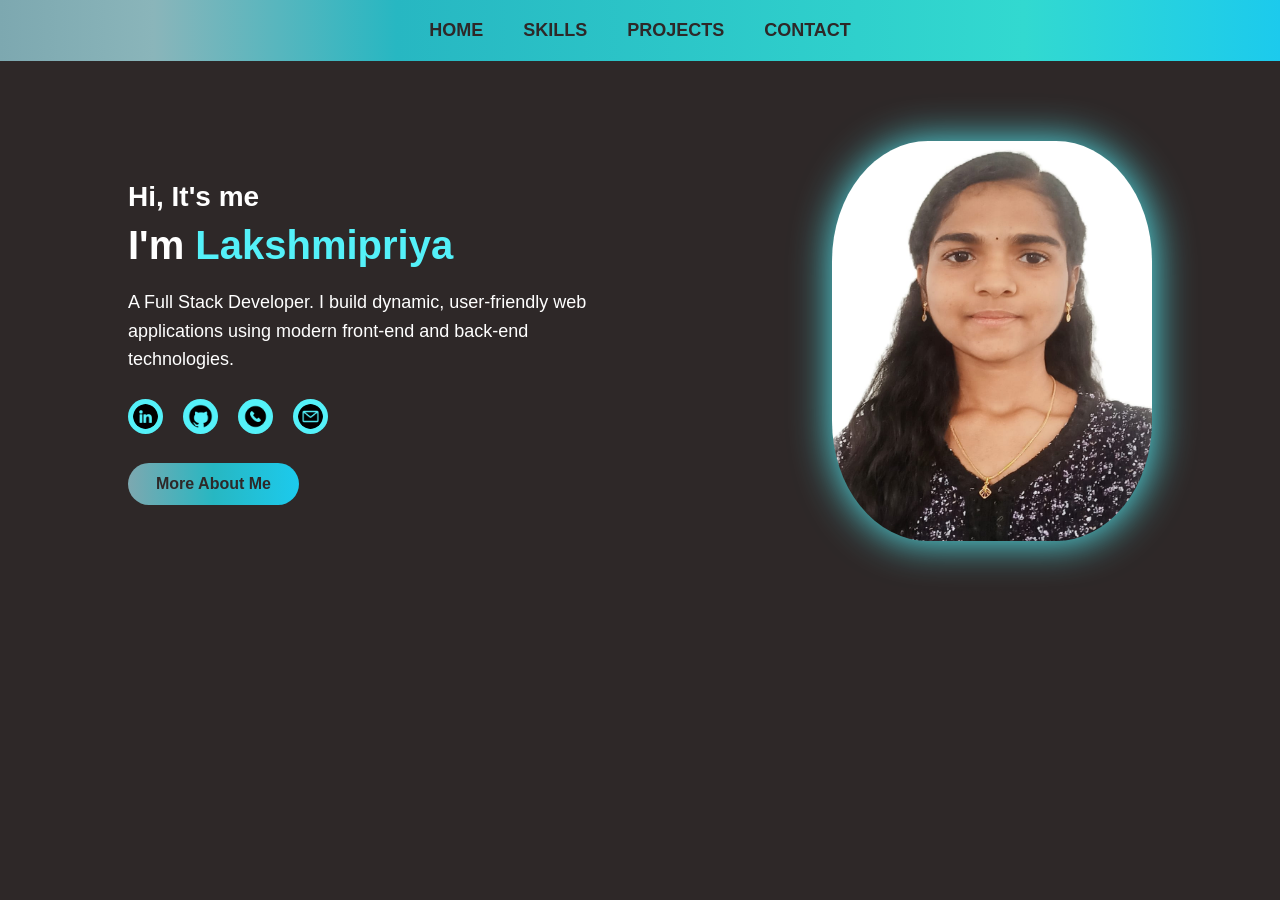
<file: index.html>
<!DOCTYPE html>
<html lang="en">
<head>
<meta charset="UTF-8">
<meta name="viewport" content="width=device-width, initial-scale=1.0">
<title>Lakshmipriya Portfolio</title>
<link rel="stylesheet" href="home.css">
</head>

<body>

<header>
<nav>
<ul>
<li><a href="home.html">HOME</a></li>
<li><a href="skills.html">SKILLS</a></li>
<li><a href="project.html">PROJECTS</a></li>
<li><a href="contact.html">CONTACT</a></li>
</ul>
</nav>
</header>

<section class="main">

<div class="detail">

<h2 class="one">Hi, It's me</h2>

<h1 class="second">
I'm <span class="color">Lakshmipriya</span>
</h1>

<p class="homepage">
A Full Stack Developer. I build dynamic, user-friendly web applications
using modern front-end and back-end technologies.
</p>

<div class="icon">

<a href="https://www.linkedin.com">
<img src="linkedin.png" alt="LinkedIn">
</a>

<a href="#">
<img src="github.png" alt="GitHub">
</a>

<a href="#">
<img src="mobile.png" alt="Mobile">
</a>

<a href="mailto:lakshmipriyaramadoss05@gmail.com">
<img src="email.png" alt="Email">
</a>

</div>

<a href="about.html" class="btn-box">More About Me</a>

</div>

<div class="image">
<img src="profilepic.jpg" alt="Lakshmipriya">
</div>

</section>

</body>
</html>
</file>
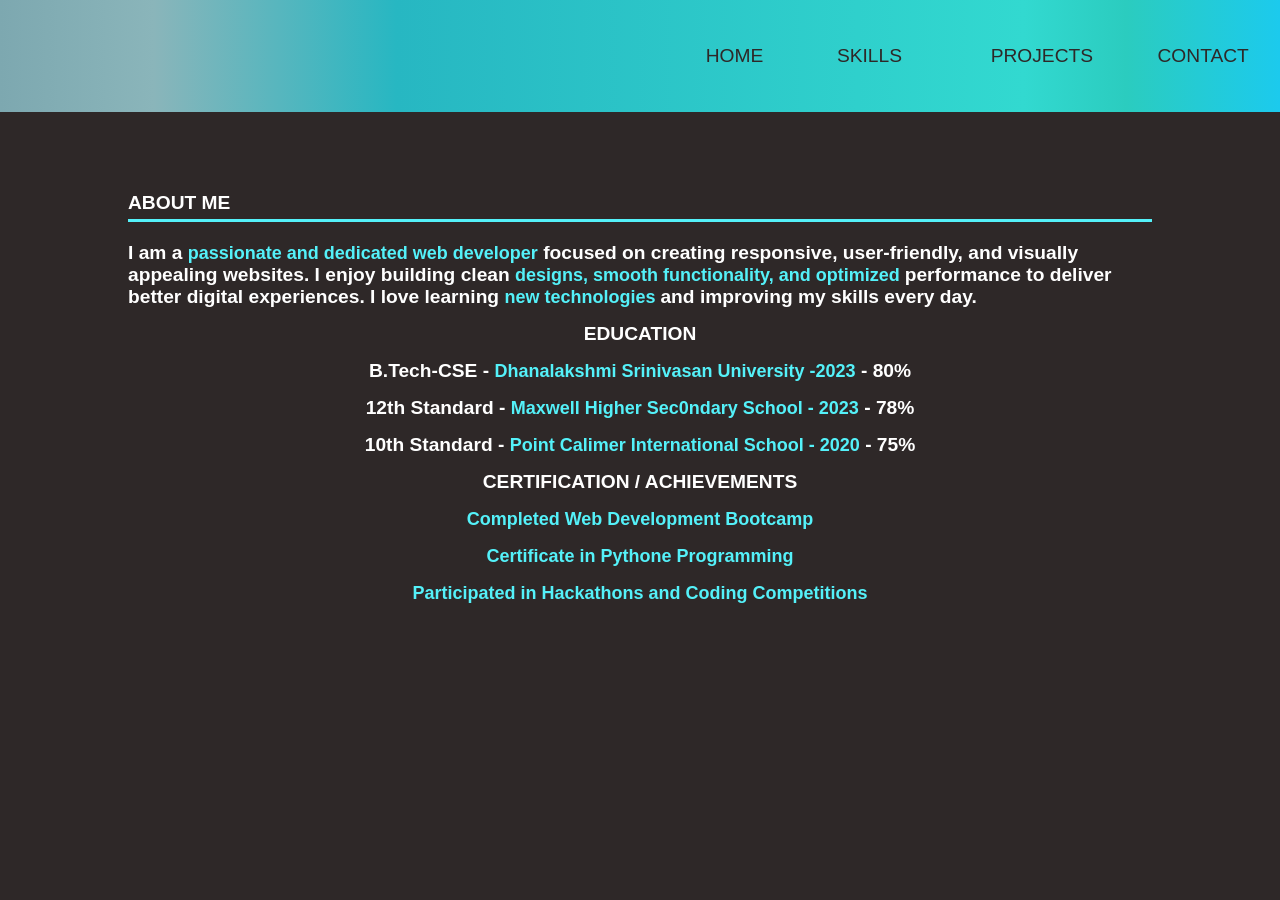
<file: about.html>
<!DOCTYPE html>
<html lang="en">
<head>
    <meta charset="UTF-8">
    <meta name="viewport" content="width=device-width, initial-scale=1.0">
    <title>Document</title>
    <link rel="stylesheet" href="about.css">
</head>
<body>
    <header>
        <nav>
            <ul>
                <li>
                    <a href="index.html">HOME</a>
                </li>
               
                <li>
                    <a href="skills.html">SKILLS</a>
                </li>
                <li><a href="project.html">PROJECTS</a></li>
                <li>
                    <a href="contact.html">CONTACT</a>
                </li>
            </ul>
        </nav>
    </header>
    <div class="about">
        <h1 class="title">About Me</h1>
        <h2 class="l1">
            I am a <span>passionate and dedicated web developer</span>  focused on creating responsive, user-friendly, and visually appealing websites. I enjoy building clean <span>designs, smooth functionality, and optimized </span> performance to deliver better digital experiences. I love learning <span>new technologies </span>and improving my skills every day.
        </h2>
        <h2 class="l2">
            EDUCATION
        </h2>
        <h2 class="l3">
           B.Tech-CSE - <span>Dhanalakshmi Srinivasan University -2023</span> - 80% 

        </h2>
        <h2 class="l4">
            12th Standard - <span> Maxwell Higher Sec0ndary School - 2023</span> - 78%
        </h2>
        <h2 class="l5">
            10th Standard - <span>Point Calimer International School - 2020</span> - 75%       
        </h2>
        <h2 class="l6">
            CERTIFICATION / ACHIEVEMENTS
        </h2>
        <h2 class="l7">
            <span>Completed Web Development Bootcamp</span>
        </h2>
        <h2 class="l8">
            <span>Certificate in Pythone Programming</span>
        </h2>
        <h2 class="l9">
           <span> Participated in Hackathons and Coding Competitions</span>
        </h2>
    </div>
</body>

</html>
</file>
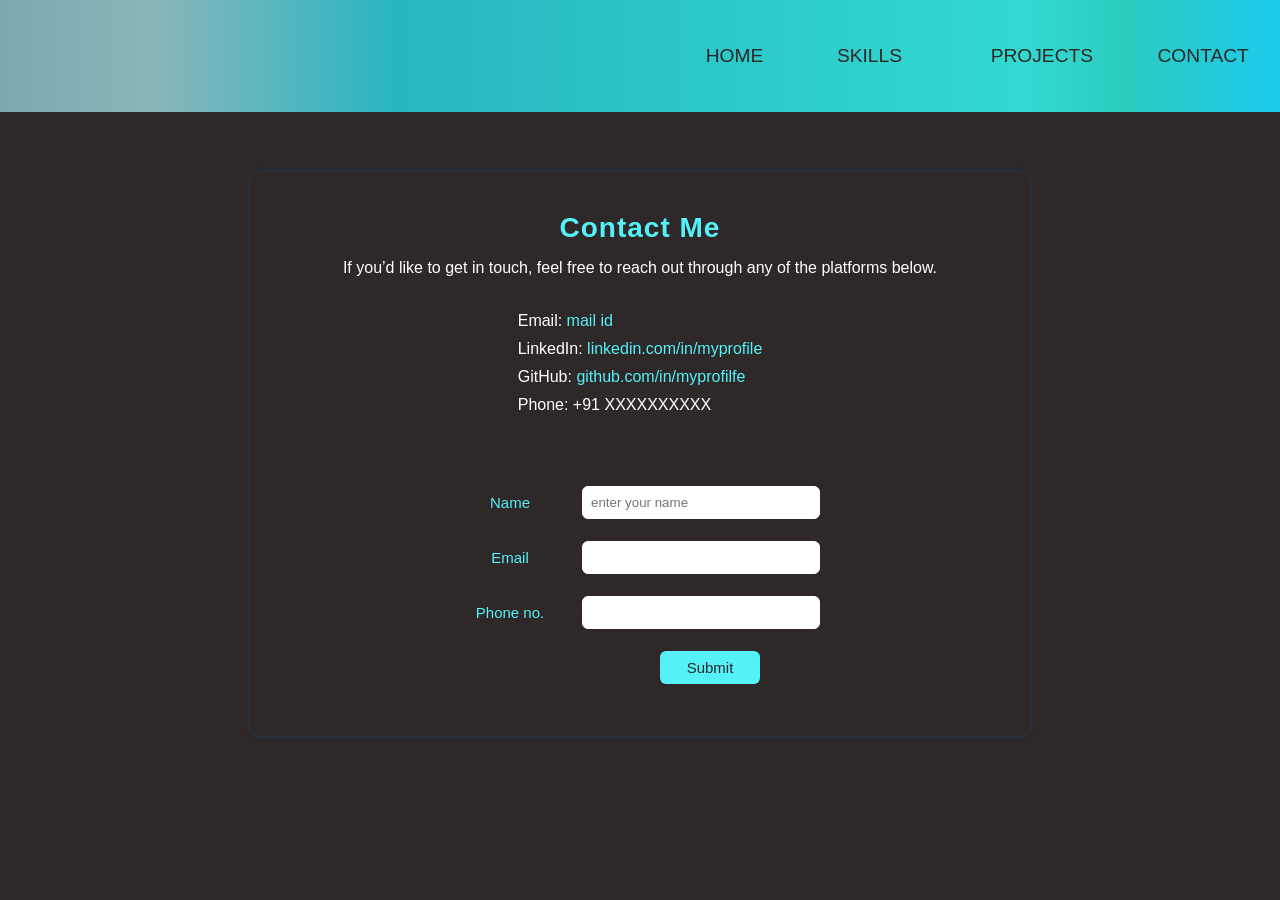
<file: contact.html>
<!DOCTYPE html>
<html lang="en">
<head>
    <meta charset="UTF-8">
    <meta name="viewport" content="width=device-width, initial-scale=1.0">
    <title>Document</title>
    <link rel="stylesheet" href="contact.css">
</head>
<body>
    <header>
        <nav>
            <ul>
                <li>
                    <a href="index.html">HOME</a>
                </li>
                
                <li>
                    <a href="skills.html">SKILLS</a>
                </li>
                <li><a href="project.html">PROJECTS</a></li>
                <li>
                    <a href="contact.html">CONTACT</a>
                </li>
            </ul>
        </nav>
    </header>
    <div id="contact">
        <h2>Contact Me</h2>
        <p>If you’d like to get in touch, feel free to reach out through any of the platforms below.</p>
        <ul>
            <li><span>Email:</span> <a href="lakshmipriya@example.com" target="_blank">mail id</a></li>
            <li><span>LinkedIn:</span> <a href="https://www.linkedin.com/in/lakshmi-priya-575526384?utm_source=share&utm_campaign=share_via&utm_content=profile&utm_medium=android_app" target="_blank">linkedin.com/in/myprofile</a></li>
            <li><span>GitHub:</span> <a href="https://github.com/github" target="_blank">github.com/in/myprofilfe</a></li>
            <li><span>Phone:</span> +91 XXXXXXXXXX</li>
        </ul>
        <form>
                    <table>
                        <tr>
                            <td>Name</td>
                            <td><input type="text" placeholder="enter your name"></td>
                        </tr>
                        <tr>
                            <td>Email</td>
                            <td><input type="email"></td>
                        </tr>
                        <tr>
                            <td>Phone no.</td>
                            <td><input type="number"></td>
                        </tr>
                        <tr>
                            <td><input id="submit" type="submit"></td>
                        </tr>
                    </table>
        </form>
    </div>
</body>

</html>
</file>
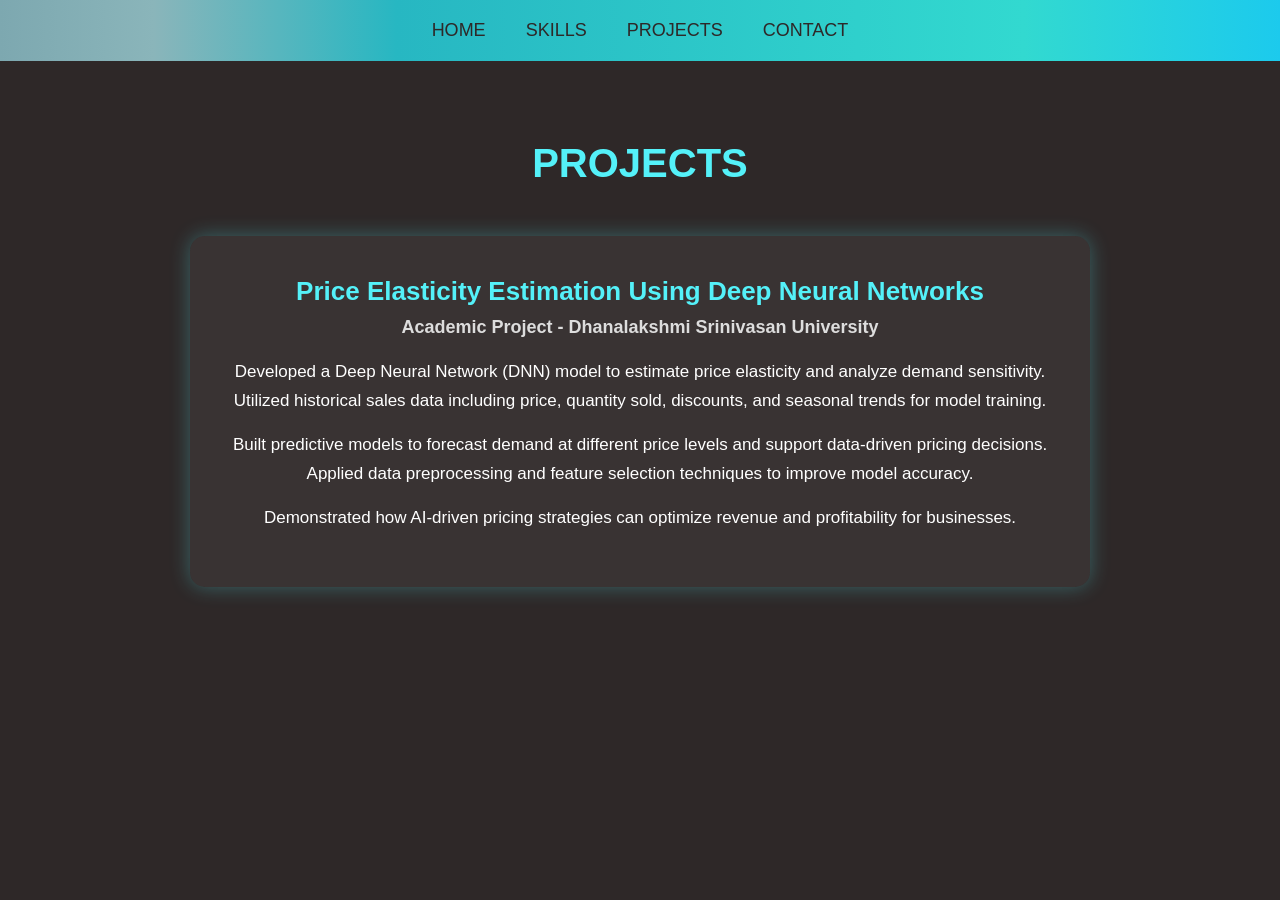
<file: project.html>
<!DOCTYPE html>
<html lang="en">
<head>
<meta charset="UTF-8">
<meta name="viewport" content="width=device-width, initial-scale=1.0">
<title>Projects | Lakshmipriya</title>
<link rel="stylesheet" href="project.css">
</head>

<body>

<header>
<nav>
<ul>
<li><a href="index.html">HOME</a></li>
<li><a href="skills.html">SKILLS</a></li>
<li><a href="projects.html">PROJECTS</a></li>
<li><a href="contact.html">CONTACT</a></li>
</ul>
</nav>
</header>

<section class="projects">

<h1 class="title">PROJECTS</h1>

<div class="project-card">

<h2>Price Elasticity Estimation Using Deep Neural Networks</h2>

<h3>Academic Project - Dhanalakshmi Srinivasan University</h3>

<p>
Developed a Deep Neural Network (DNN) model to estimate price elasticity
and analyze demand sensitivity. Utilized historical sales data including
price, quantity sold, discounts, and seasonal trends for model training.
</p>

<p>
Built predictive models to forecast demand at different price levels and
support data-driven pricing decisions. Applied data preprocessing and
feature selection techniques to improve model accuracy.
</p>

<p>
Demonstrated how AI-driven pricing strategies can optimize revenue and
profitability for businesses.
</p>

</div>

</section>

</body>

</html>
</file>
<file: home.css>
*{
margin:0;
padding:0;
box-sizing:border-box;
font-family:'Trebuchet MS', Arial, sans-serif;
}

body{
background-color:rgb(46,40,40);
}


header{
background: linear-gradient(90deg,
rgba(125,168,176,1) 0%,
rgba(138,181,186,1) 12%,
rgba(39,183,194,1) 31%,
rgba(47,208,204,1) 67%,
rgba(50,217,208,1) 80%,
rgba(28,202,237,1) 100%);
padding:20px;
position:sticky;
top:0;
z-index:1000;
}

nav ul{
display:flex;
justify-content:center;
list-style:none;
gap:40px;
}

nav ul li a{
text-decoration:none;
color:rgb(46,40,40);
font-size:18px;
font-weight:600;
transition:0.3s;
}

nav ul li a:hover{
transform:scale(1.1);
}

/* MAIN SECTION */

.main{
display:flex;
align-items:center;
justify-content:space-between;
padding:80px 10%;
flex-wrap:wrap;
}

/* TEXT */

.one{
color:white;
font-size:28px;
margin-bottom:10px;
}

.second{
color:white;
font-size:40px;
margin-bottom:20px;
}

.color{
color:rgb(84,241,249);
}

.homepage{
color:white;
font-size:18px;
max-width:500px;
line-height:1.6;
margin-bottom:25px;
}

/* ICONS */

.icon{
display:flex;
gap:20px;
margin-bottom:25px;
}

.icon img{
width:35px;
height:35px;
border-radius:50%;
background:rgb(84,241,249);
padding:5px;
transition:0.3s;
}

.icon img:hover{
transform:scale(1.2);
}

/* BUTTON */

.btn-box{
display:inline-block;
padding:12px 28px;
background:linear-gradient(90deg,
rgba(125,168,176,1),
rgba(39,183,194,1),
rgba(28,202,237,1));
border-radius:40px;
color:rgb(46,40,40);
text-decoration:none;
font-weight:600;
transition:0.3s;
}

.btn-box:hover{
transform:scale(1.1);
}

/* IMAGE */

.image img{
width:320px;
height:400px;
border-radius:30%;
filter:drop-shadow(1px 1px 20px rgb(84,241,249));
}

/* MOBILE RESPONSIVE */

@media(max-width:768px){

nav ul li a{
    font-weight: 100;
}

nav ul{
    gap: 20px;
}

.main{
flex-direction:column;
text-align:center;
}

.second{
font-size:32px;
}

.homepage{
max-width:90%;
margin:auto;
margin-bottom:20px;
}

.icon{
justify-content:center;
}

.image img{
width:220px;
height:260px;
margin-top:30px;
}

}
</file>
<file: about.css>
*{
    margin: 0%;
    padding: 0%;
    font-family: 'Trebuchet MS', 'Lucida Sans Unicode', 'Lucida Grande', 'Lucida Sans', Arial, sans-serif;
}
header{
    background: #7da8b0;
    background: linear-gradient(90deg, rgba(125, 168, 176, 1) 0%, rgba(138, 181, 186, 1) 12%, rgba(39, 183, 194, 1) 31%, rgba(47, 208, 204, 1) 67%, rgba(50, 217, 208, 1) 80%, rgba(43, 204, 191, 1) 88%, rgba(28, 202, 237, 1) 100%);
    margin: 0%;
    padding: 30px;
    position: sticky;
    top: 0;
    z-index: 1000;
}
nav ul{
    list-style-type: none;
    justify-content: center;
    display: flex;
    padding: 0;
    margin: 0%;
    margin-left:50%;
    font-size: larger;
}
nav ul li{
    margin: 20;
    margin-right: 40px;
}
nav ul li a{
    color:rgb(46, 40, 40);
    text-decoration: none;
    margin-left: 50%;
    padding: 15px;
    position:relative;
    display: flex;
}
nav ul li a:hover{
    transform: scale(1.1);
    color:rgb(46, 40, 40) ;
    cursor: pointer;
}
body{
    background-color: rgb(46, 40, 40);
}
.about {
  background-color: rgb(46, 40, 40);          
  color:white;                    
  padding: 80px 10%;
  text-align: left;
}
h2.l3{
  text-align: center;
}
h2.l4{
  text-align: center;
}
h2.l5{
  text-align: center;
}
h2.l6{
  text-align: center;
}
h2.l7{
  text-align: center;
}
h2.l8{
  text-align: center;
}
h2.l9{
  text-align: center;
}
.about .title{
  color: white;   
  font-size: larger;  
  font-weight: 800;                
  margin-bottom: 20px;
  text-transform: uppercase;
  border-bottom: 3px solid rgb(84, 241, 249);
  padding-bottom: 5px;
}
h2.l2{
  text-align: center;
}
.about h2 {
  color: white;
  font-size: larger;
  font-weight: 800;
  margin-bottom: 15px;
}
.about span {
    color: rgb(84, 241, 249);
    font-size: large;  
    font-weight: 800; 
    font-weight: bolder;               
}
@media screen and (min-width:320px) and (max-width:768px) {
  header {
    background-color: rgb(57, 52, 52);
    padding: 3px;
    width: 100%;
  }

  nav {
    width: 100%;
  }

  nav ul {
    list-style-type: none;
    display: flex;   
    justify-content: center;      
    align-items: center;
    margin-left: -25%;          
    padding: 5px;
  }

  nav ul li {
    margin: 1px;
  }

  nav ul li a {
    color:black;
    text-decoration: none;
    font-size: 15px;
    display: inline-block;
  }

  nav ul li a:hover {
    transform: scale(1.1);
    color: black;
    cursor: pointer;
  }
  .about {
  background-color: rgb(46, 40, 40);          
  color:white;                    
  padding: 80px 10%;
  text-align: left;
  margin-top:-50px ;

}
h2.l3{
  text-align: center;
}
h2.l4{
  text-align: center;
}
h2.l5{
  text-align: center;
}
h2.l6{
  text-align: center;
}
h2.l7{
  text-align: center;
}
h2.l8{
  text-align: center;
}
h2.l9{
  text-align: center;
}
.about .title{
  color: white;   
  font-size: larger;  
  font-weight: 600;                
  margin-bottom: 20px;
  text-transform: uppercase;
  border-bottom: 3px solid rgb(84, 241, 249);
  padding-bottom: 5px;
}
h2.l2{
  text-align: center;
}
.about h2 {
  color: white;
  font-size: larger;
  font-weight: 600;
  margin-bottom: 15px;
}
.about span {
    color: rgb(84, 241, 249);
    font-size: large;  
    font-weight: 600; 
    font-weight: bolder;               
}

}
</file>
<file: contact.css>
*{
    margin: 0%;
    padding: 0%;
    font-family: 'Trebuchet MS', 'Lucida Sans Unicode', 'Lucida Grande', 'Lucida Sans', Arial, sans-serif;
}
header{
    background: #7da8b0;
    background: linear-gradient(90deg, rgba(125, 168, 176, 1) 0%, rgba(138, 181, 186, 1) 12%, rgba(39, 183, 194, 1) 31%, rgba(47, 208, 204, 1) 67%, rgba(50, 217, 208, 1) 80%, rgba(43, 204, 191, 1) 88%, rgba(28, 202, 237, 1) 100%);
    margin: 0%;
    padding: 30px;
    position: sticky;
    top: 0;
    z-index: 1000;
}
nav ul{
    list-style-type: none;
    justify-content: center;
    display: flex;
    padding: 0;
    margin: 0%;
    margin-left:50%;
    font-size: larger;
}
nav ul li{
    margin: 20;
    margin-right: 40px;
}
nav ul li a{
    color:rgb(46, 40, 40);
    text-decoration: none;
    margin-left: 50%;
    padding: 15px;
    position:relative;
    display: flex;
}
nav ul li a:hover{
    transform: scale(1.1);
    color:rgb(46, 40, 40) ;
    cursor: pointer;
}
body{
    background-color: rgb(46, 40, 40);
}
#contact {
  max-width: 700px;
  margin: 60px auto;
  padding: 40px;
  background-color: rgb(46, 40, 40);
  border-radius: 12px;
  text-align: center;
}

#contact h2 {
  color: rgb(84, 241, 249);
  font-size: 28px;
  margin-bottom: 15px;
  letter-spacing: 1px;
}

#contact p {
  color:white;
  font-size: 16px;
  margin-bottom: 25px;
}

#contact ul {
  list-style: none;
  padding: 0;
  margin: 0 auto 30px;
  text-align: left;
  display: inline-block;
}

#contact li {
  font-size: 16px;
  margin: 10px 0;
  color: white;
}

#contact li span {
  color: white;
}

#contact a {
  color: rgb(84, 241, 249);
  text-decoration: none;
}

#contact a:hover {
  text-decoration: underline;
}

#contact form {
  margin-top: 20px;
}

#contact table {
  margin: 0 auto;
}

#contact td {
  padding: 10px;
  font-size: 15px;
  color: rgb(84, 241, 249);
}
#contact input{
  width: 220px;
  padding: 8px;
  border: 1px solid white;
  border-radius: 6px;
}
#contact{
  border-color: #0078d7;
  box-shadow: 0 0 5px rgba(0, 120, 215, 0.3);
}
#contact #submit {
  background-color: rgb(84, 241, 249);
  color:rgb(46, 40, 40) ;
  border: none;
  border-radius: 6px;
  cursor: pointer;
  font-size: 15px;
  transition: 0.3s;
  margin-left: 200%;
  width: 100px;
}

#contact #submit:hover {
  background-color: rgb(84, 241, 249);
  transform: scale(1.1);
  cursor: pointer;
}
@media screen and (min-width:320px) and (max-width:768px) {
  header {
    background-color: rgb(57, 52, 52);
    padding: 10px;
  }

  nav {
    width: 100%;
  }

  nav ul {
    list-style-type: none;
    display: flex;   
    justify-content: center;      
    align-items: center;
    margin-left: -25%;          
    padding: 0;
  }

  nav ul li {
    margin: 10px 0;
  }

  nav ul li a {
    color:black;
    text-decoration: none;
    font-size: 15px;
    display: inline-block;
  }

  nav ul li a:hover {
    transform: scale(1.1);
    color: black;
    cursor: pointer;
  }
  #contact {
  max-width: 700px;
  margin: 20px ;
  padding: 40px;
  background-color: rgb(46, 40, 40);
  border-radius: 12px;
  text-align: center;
}

#contact h2 {
  color: rgb(84, 241, 249);
  font-size: 28px;
  margin-bottom: 15px;
  letter-spacing: 1px;
}

#contact p {
  color:white;
  font-size: 16px;
  margin-bottom: 25px;
}

#contact ul {
  list-style: none;
  padding: 0;
  margin: 0 auto 30px;
  text-align: left;
  display: inline-block;
}

#contact li {
  font-size: 16px;
  margin: 10px 0;
  color: white;
}

#contact li span {
  color: white;
}

#contact a {
  color: rgb(84, 241, 249);
  text-decoration: none;
}

#contact a:hover {
  text-decoration: underline;
}

#contact form {
  margin-top: -30px;
  margin-left: -26%;
}

#contact table {
  margin:;
}

#contact td {
  padding: 10px;
  font-size: 15px;
  color: rgb(84, 241, 249);
}
#contact input{
  width: 150px;
  padding: 5px;
  margin-left: -30%;
  border: 1px solid white;
  border-radius: 6px;
}
#contact{
  border-color: #0078d7;
  box-shadow: 0 0 5px rgba(0, 120, 215, 0.3);
}
#contact #submit {
  background-color: rgb(84, 241, 249);
  color:rgb(46, 40, 40) ;
  border: none;
  border-radius: 6px;
  cursor: pointer;
  font-size: 15px;
  transition: 0.3s;
  margin-left: 100%;
  width: 100px;
}

#contact #submit:hover {
  background-color: rgb(84, 241, 249);
  transform: scale(1.1);
  cursor: pointer;
}
 
}
</file>
<file: project.css>
*{
margin:0;
padding:0;
box-sizing:border-box;
font-family:'Trebuchet MS', Arial, sans-serif;
}

body{
background-color:rgb(46,40,40);
color:white;
}

/* HEADER */

header{
background: linear-gradient(90deg,
rgba(125,168,176,1) 0%,
rgba(138,181,186,1) 12%,
rgba(39,183,194,1) 31%,
rgba(47,208,204,1) 67%,
rgba(50,217,208,1) 80%,
rgba(28,202,237,1) 100%);
padding:20px;
position:sticky;
top:0;
z-index:1000;
}

nav ul{
display:flex;
justify-content:center;
list-style:none;
gap:40px;
}

nav ul li a{
text-decoration:none;
color:rgb(46,40,40);
font-size:18px;
font-weight:200;
transition:0.3s;
}

nav ul li a:hover{
transform:scale(1.1);
}

/* PROJECT SECTION */

.projects{
padding:80px 10%;
text-align:center;
}

.title{
font-size:40px;
margin-bottom:50px;
color:rgb(84,241,249);
}

/* PROJECT CARD */

.project-card{
background:rgba(255,255,255,0.05);
border-radius:15px;
padding:40px;
max-width:900px;
margin:auto;
box-shadow:0 0 20px rgba(84,241,249,0.3);
transition:0.3s;
}

.project-card:hover{
transform:translateY(-10px);
}

.project-card h2{
font-size:26px;
margin-bottom:10px;
color:rgb(84,241,249);
}

.project-card h3{
font-size:18px;
margin-bottom:20px;
color:#ddd;
}

.project-card p{
font-size:17px;
line-height:1.7;
margin-bottom:15px;
}

/* RESPONSIVE */

@media(max-width:768px){

.title{
font-size:32px;
}

.project-card{
padding:25px;
}

.project-card h2{
font-size:22px;
}

.project-card p{
font-size:16px;
}


}
</file>
